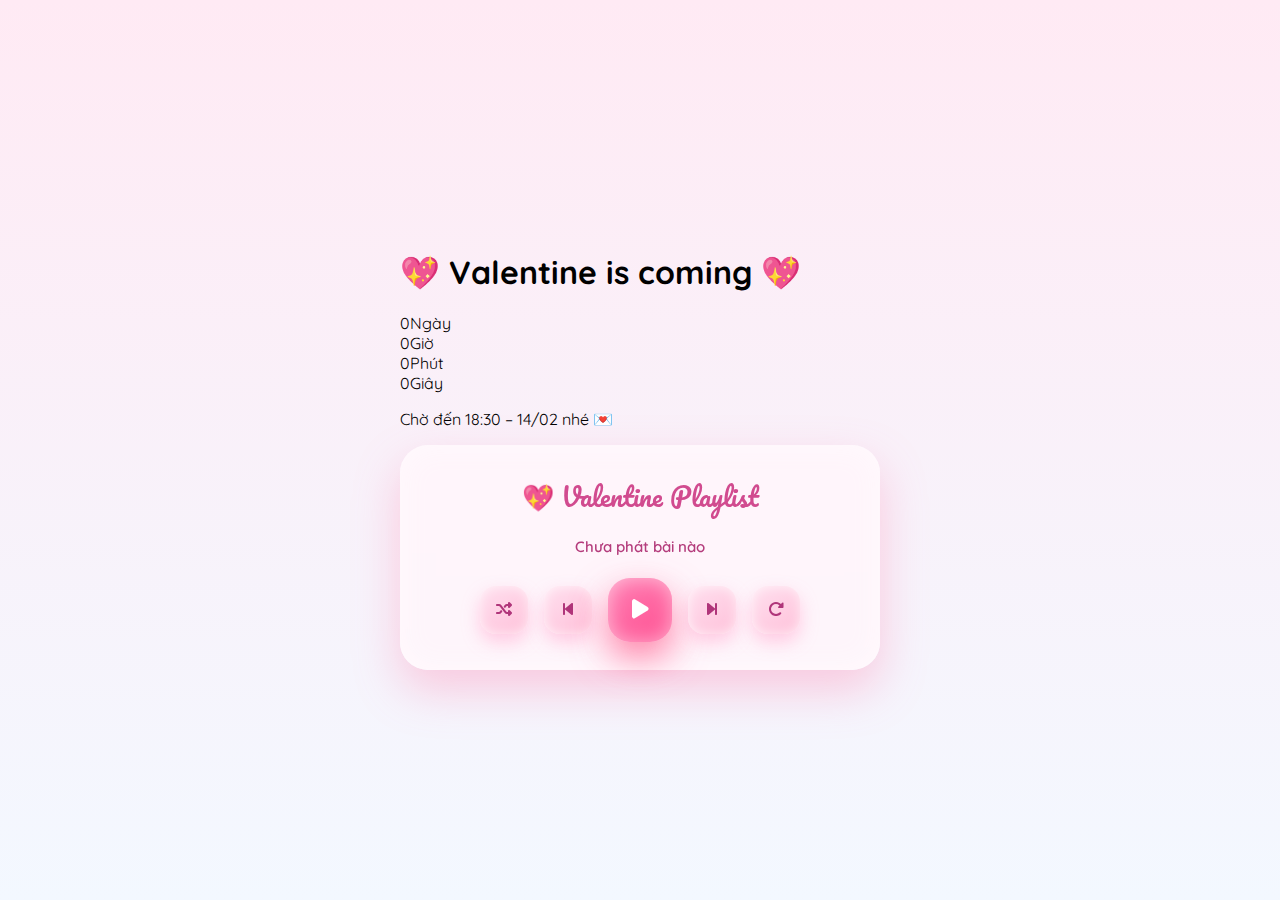
<file: views/index2.html>
<!DOCTYPE html>
<html lang="vi">
<head>
  <meta charset="UTF-8">
  <title>Valentine Music 💖</title>

  <!-- FONT -->
  <link href="https://fonts.googleapis.com/css2?family=Pacifico&family=Quicksand:wght@400;600&display=swap" rel="stylesheet">

  <!-- FONT AWESOME -->
  <link rel="stylesheet" href="https://cdnjs.cloudflare.com/ajax/libs/font-awesome/6.5.0/css/all.min.css"/>

  <style>
    body {
      margin: 0;
      min-height: 100vh;
      font-family: 'Quicksand', sans-serif;
      background: linear-gradient(180deg, #ffeaf4, #f3f8ff);
      display: flex;
      justify-content: center;
      align-items: center;
    }

    /* ================= MUSIC BOX ================= */
    .music-box {
      width: 420px;
      padding: 28px 30px;
      border-radius: 28px;
      background: rgba(255,245,250,0.88);
      backdrop-filter: blur(14px);
      box-shadow:
        0 20px 45px rgba(255,120,170,0.35),
        inset 0 0 30px rgba(255,255,255,0.6);
      text-align: center;
    }

    .title {
      font-family: 'Pacifico', cursive;
      font-size: 26px;
      color: #d14b8f;
      margin-bottom: 18px;
    }

    .song-title {
      font-size: 15px;
      font-weight: 600;
      color: #b43c7c;
      margin-bottom: 22px;
      white-space: nowrap;
      overflow: hidden;
      text-overflow: ellipsis;
    }

    /* ================= CONTROLS ================= */
    .controls {
      display: flex;
      justify-content: center;
      align-items: center;
      gap: 16px;
    }

    .ctrl-btn {
      width: 48px;
      height: 48px;
      border-radius: 16px;
      border: none;
      cursor: pointer;

      background: linear-gradient(145deg, #ffe0ef, #ffc1da);
      box-shadow:
        0 8px 18px rgba(255,140,190,0.4),
        inset 0 0 12px rgba(255,255,255,0.7);

      color: #b0357a;
      font-size: 16px;
      transition: all 0.25s ease;
    }

    .ctrl-btn:hover {
      transform: translateY(-3px);
      box-shadow: 0 12px 26px rgba(255,140,190,0.6);
    }

    .ctrl-btn.active {
      background: linear-gradient(145deg, #ff7bb0, #ff4f91);
      color: #fff;
      box-shadow: 0 0 22px rgba(255,120,170,0.9);
    }

    /* PLAY BUTTON */
    .ctrl-btn.play {
      width: 64px;
      height: 64px;
      border-radius: 22px;
      font-size: 22px;
      background: linear-gradient(145deg, #ff7eb3, #ff4f91);
      color: white;
      box-shadow:
        0 16px 36px rgba(255,90,140,0.75),
        inset 0 0 20px rgba(255,255,255,0.55);
    }
  </style>
</head>
<body>
<div class="container">
  <h1>💖 Valentine is coming 💖</h1>

  <div id="countdown">
    <div><span id="days">0</span>Ngày</div>
    <div><span id="hours">0</span>Giờ</div>
    <div><span id="minutes">0</span>Phút</div>
    <div><span id="seconds">0</span>Giây</div>
  </div>

  <p class="note">Chờ đến 18:30 – 14/02 nhé 💌</p>
  <div class="music-box">
    <div class="title">💖 Valentine Playlist</div>

    <div class="song-title" id="nowPlaying">Chưa phát bài nào</div>

    <div class="controls">
      <button class="ctrl-btn" onclick="toggleShuffle(this)">
        <i class="fa-solid fa-shuffle"></i>
      </button>

      <button class="ctrl-btn" onclick="prevSong()">
        <i class="fa-solid fa-backward-step"></i>
      </button>

      <button id="playBtn" class="ctrl-btn play" onclick="togglePlay()">
        <i class="fa-solid fa-play"></i>
      </button>

      <button class="ctrl-btn" onclick="nextSong()">
        <i class="fa-solid fa-forward-step"></i>
      </button>

      <button class="ctrl-btn" onclick="toggleRepeat(this)">
        <i class="fa-solid fa-rotate-right"></i>
      </button>
    </div>
  </div>

  <!-- AUDIO -->
  <audio id="audio"></audio>

  <script>
    const audio = document.getElementById("audio");

    const playlist = [
      { title: "Perfect – Ed Sheeran", src: "assets/music/Perfect.mp3" },
      { title: "Thinking Out Loud – Ed Sheeran", src: "assets/music/Thinking.mp3" },
      { title: "My Love – Westlife", src: "assets/music/MyLove.mp3" }
    ];

    let index = 0;
    let isShuffle = false;
    let isRepeat = false;

    function playSong(i) {
      index = i;
      audio.src = playlist[index].src;
      audio.play();

      document.getElementById("nowPlaying").innerText =
        "🎵 " + playlist[index].title;

      const icon = document.querySelector("#playBtn i");
      icon.classList.replace("fa-play", "fa-pause");
    }

    function togglePlay() {
      const icon = document.querySelector("#playBtn i");

      if (audio.paused) {
        if (!audio.src) playSong(index);
        else audio.play();
        icon.classList.replace("fa-play", "fa-pause");
      } else {
        audio.pause();
        icon.classList.replace("fa-pause", "fa-play");
      }
    }

    function nextSong() {
      index = isShuffle
        ? Math.floor(Math.random() * playlist.length)
        : (index + 1) % playlist.length;
      playSong(index);
    }

    function prevSong() {
      index = index === 0 ? playlist.length - 1 : index - 1;
      playSong(index);
    }

    function toggleShuffle(btn) {
      isShuffle = !isShuffle;
      btn.classList.toggle("active", isShuffle);
    }

    function toggleRepeat(btn) {
      isRepeat = !isRepeat;
      btn.classList.toggle("active", isRepeat);
    }

    audio.addEventListener("ended", () => {
      if (isRepeat) playSong(index);
      else nextSong();
    });
  </script>

</body>
</html>
</file>
